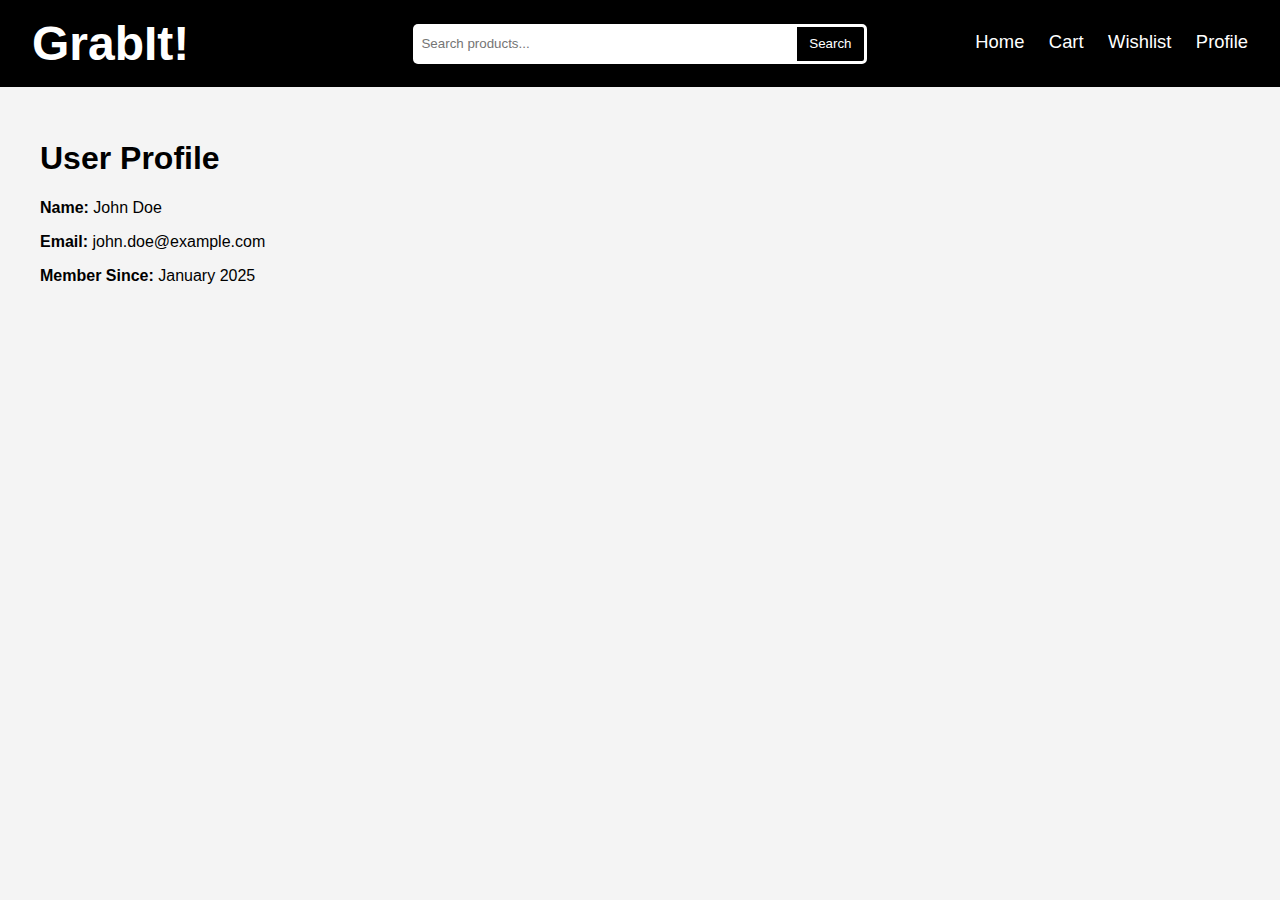
<file: profile.html>
<!DOCTYPE html>
<html lang="en">
<head>
    <meta charset="UTF-8">
    <meta name="viewport" content="width=device-width, initial-scale=1.0">
    <title>User Profile</title>
    <link rel="stylesheet" href="style.css">
</head>
<body>
<header class="navbar">
    <div class="logo">GrabIt!</div>
    
    <div class="search-bar">
        <input type="text" id="search-input" placeholder="Search products...">
        <button id="search-button">Search</button>
    </div>

    <nav class="nav-links">
        <a href="index.html">Home</a>
        <a href="cart.html">Cart</a>
        <a href="wishlist.html">Wishlist</a>
        <a href="profile.html">Profile</a>
    </nav>
</header>

    <main class="container">
        <h1>User Profile</h1>
        <div class="profile-details">
            <p><strong>Name:</strong> John Doe</p>
            <p><strong>Email:</strong> john.doe@example.com</p>
            <p><strong>Member Since:</strong> January 2025</p>
        </div>
    </main>

    <!-- Notification container for custom alerts -->
    <div id="notification-container"></div>

    <script src="script.js"></script>
</body>
</html>
</file>
<file: style.css>
body {
    font-family: Arial, sans-serif;
    margin: 0;
    background-color: #f4f4f4;
}

.navbar {
    display: flex;
    justify-content: space-between;
    align-items: center;
    background-color: #000000;
    color: #fff;
    padding: 1rem 2rem;
}

.navbar .logo {
    font-size: 3rem;
    font-weight: bold;
    flex: 1;
}

.navbar .search-bar {
    display: flex;
    flex: 2;
    border: none;
    height: 40px;
    justify-content: center;
}
.navbar .search-bar input {
    padding: 8px;
    border: none;
    border-radius: 5px 0 0 5px;
    width: 60%;
}

.navbar .search-bar button {
    padding: 8px 12px;
    border: 3px solid white;
    background-color: #000000;
    color: #fff;
    border-radius: 0 5px 5px 0;
    cursor: pointer;

}

.navbar .nav-links {
    flex: 1;
    text-align: right;
}

.navbar .nav-links a {
    color: #fff;
    border: none;
    border-radius: 5px;
    text-decoration: none;
    margin-left: 20px;
    font-size: 1.15rem;
    position: relative;
    display: inline-block;
    padding-bottom: 3px;
}

.navbar .nav-links a::after {
    content: "";
    position: absolute;
    width: 100%;
    height: 2px;
    bottom: 0;
    left: 0;
    background-color: rgb(255, 255, 255);
    transform: scaleX(0);
    transition: transform 0.28s ease-in-out;
}

.navbar .nav-links a:hover::after {
    transform: scaleX(1);
}

.navbar .nav-links i {
    font-size: 1.2rem;
}

.container {
    padding: 2rem;
    max-width: 1200px;
    margin: 0 auto;
}

.product-grid {
    display: grid;
    grid-template-columns: repeat(auto-fill, minmax(250px, 1fr));
    gap: 20px;
}

.product-card {
    background-color: #ffffff;
    border: 1px solid #000000;
    border-radius: 8px;
    overflow: hidden;
    color: #000000;
    text-align: center;
    box-shadow: 0 2px 5px rgba(0, 0, 0, 0.1);
    transition: transform 0.2s;
    cursor: pointer;
}

.product-card:hover {
    transform: translateY(-5px);
}

.product-card img {
    width: 100%;
    height: 200px;
    object-fit: cover;
}

.product-card h3 {
    margin: 15px 0 5px;
    font-size: 1.2rem;
}

.product-card p {
    color: #000000;
    margin-bottom: 15px;
}

.product-card .actions {
    padding: 0 15px 15px;
    display: flex;
    justify-content: space-between;
    align-items: center;
}

.product-card button {
    padding: 8px 12px;
    border: none;
    border-radius: 5px;
    cursor: pointer;
}

.add-to-cart {
    background-color: #000000;
    color: #ffffff;
    margin-left: 50px;
    height: 40px;
}

/* here */
.wishlist-btn {
    background-color: #000000;
    border-radius: 50%;
    padding: 5px;
    transition: all 0.2s;
    margin-right: 50px;
    height: 40px;
}

.wishlist-btn i {
    color: #ffffff;
    font-size: 1.2rem;
}

.wishlist-btn i.active {
    color: #ff0019;
    background-color: #000000;
    border-radius: 50%;
}

.wishlist-btn:hover {
    color: #ff0019;
}

/* here end */
.about-section {
    text-align: center;
    padding: 2rem;
    background-color: #000000;
    color: #fff;
    margin-top: 2rem;
    margin-bottom: 0;
}

/* Product Page Styles */
.product-detail-container {
    display: flex;
    gap: 40px;
}

.product-image-gallery {
    width: 50%;
}

.main-image {
    width: 100%;
    height: auto;
    border-radius: 8px;
    margin-bottom: 10px;
}

.remove-from-wishlist {
    height: 40px;
    background-color: black;
    color: white;
    margin-right: 30px;
}

.thumbnail-container {
    display: flex;
    gap: 10px;
}

.thumbnail {
    width: 80px;
    height: 80px;
    object-fit: cover;
    border-radius: 5px;
    cursor: pointer;
    border: 2px solid transparent;
}

.thumbnail.active {
    border-color: #000000;
}

.product-detail-info {
    width: 50%;
}

.product-detail-info h1 {
    font-size: 2.5rem;
    margin-top: 0;
}

.product-detail-info h2 {
    font-size: 1.8rem;
    color: #28a745;
    margin: 10px 0;
}

.product-detail-info .buttons {
    display: flex;
    gap: 15px;
    margin-top: 20px;
}

.product-detail-info .add-to-cart {
    flex: 1;
    padding: 15px;
    font-size: 1.1rem;
}

.product-detail-info .wishlist-btn {
    padding: 15px;
    font-size: 1.5rem;
    width: auto;
}

.specifications {
    margin-top: 30px;
}

.specifications table {
    width: 100%;
    border-collapse: collapse;
}

.specifications td {
    padding: 10px;
    border: 1px solid #ddd;
}

/* Cart & Wishlist Specific Styles */
#cart-items,
#wishlist-items {
    list-style: none;
    padding: 0;
}

.cart-item,
.wishlist-item {
    display: flex;
    justify-content: space-around;
    align-items: center;
    padding: 1rem;
    border-bottom: 1px solid #ddd;
    background-color: #fff;
    margin-bottom: 10px;

}

.cart-item {
    border-radius: 5px;
}

.cart-item img {
    border-radius: 5px;
}

.cart-item img,
.wishlist-item img {
    width: 80px;
    height: 80px;
    object-fit: cover;
    margin-right: 15px;
}

.cart-item-info,
.wishlist-item-info {
    flex-grow: 1;
}

.quantity-controls button {
    padding: 5px 10px;
    border: 1px solid #ffffff;
    background-color: #000000;
    color: white;
    height: 30px;
    border-radius: 3px;
    width: 30px;
    cursor: pointer;
}

.increase-quantity,
.decrease-quantity {
    margin: 0 5px;
}

.remove-from-cart {
    background-color: black;
    color: white;
    padding: 5px 10px;
    border-radius: 3px;
    border: none;
    height: 30px;
}

#checkout-btn {
    display: block;
    width: 100%;
    padding: 15px;
    margin-top: 20px;
    background-color: #000000;
    color: #fff;
    border: none;
    border-radius: 5px;
    font-size: 1.2rem;
    cursor: pointer;
}
.add-to-car{
    background-color: black;
    height: 40px;
    width: 525px;
    color: white;
    border: none;
    border-radius: 5px;
}
.wishlist-bt{
    background-color: black;
    height: 40px;
    width: 40px;
    color: white;
    border: none;
    border-radius: 5px;
}
.buttonsa{
    display: flex;
    justify-content: space-between;
    align-items: center;
    margin-top: 20px;
}
</file>
